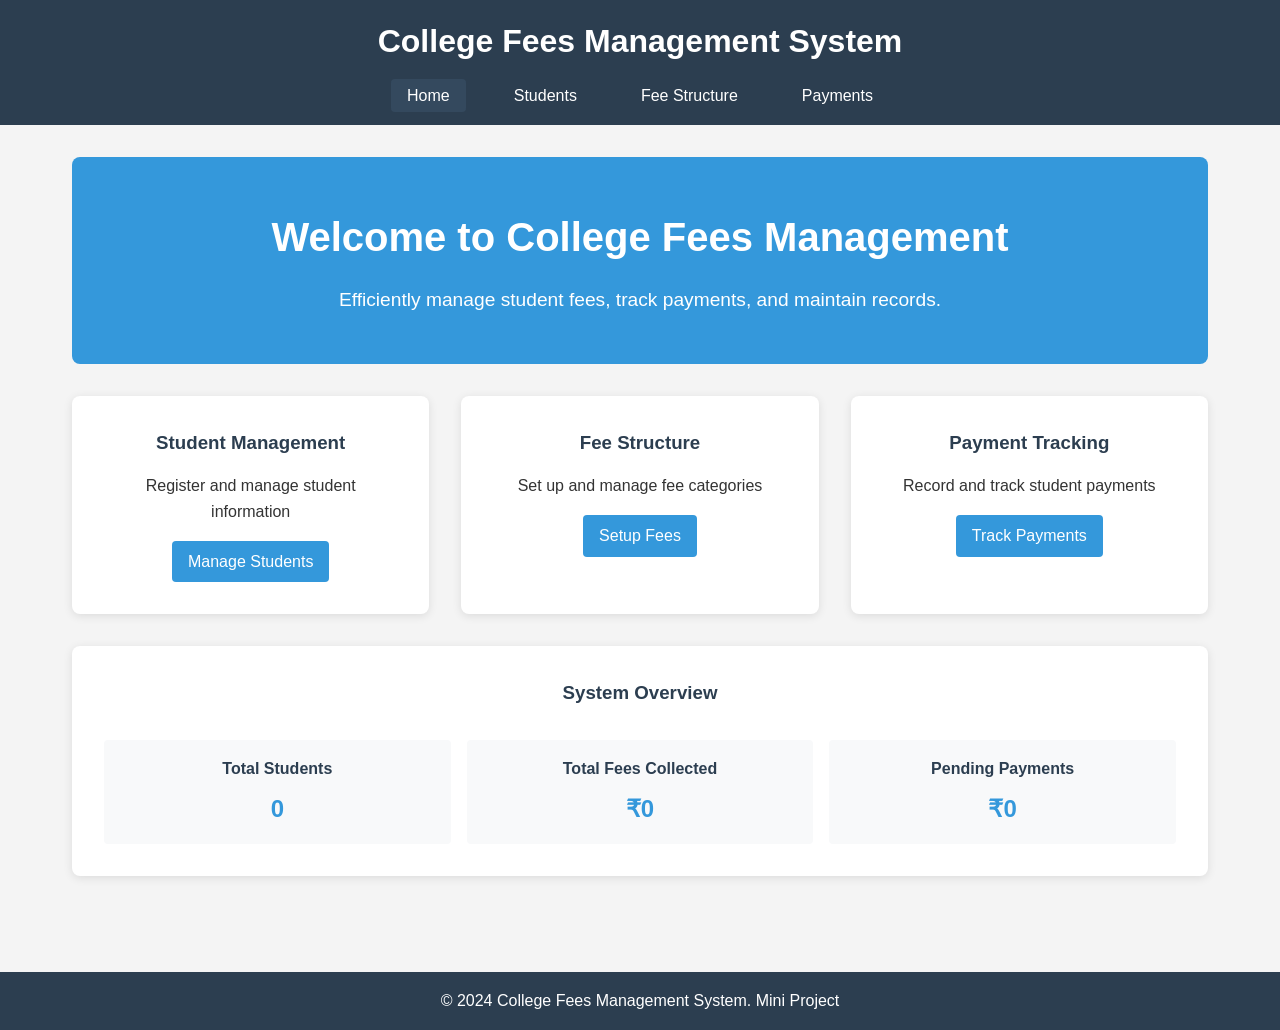
<file: index.html>
<!DOCTYPE html>
<html lang="en">
<head>
    <meta charset="UTF-8">
    <meta name="viewport" content="width=device-width, initial-scale=1.0">
    <title>College Fees Management System</title>
    <link rel="stylesheet" href="styles.css">
</head>
<body>
    <header>
        <h1>College Fees Management System</h1>
        <nav>
            <ul>
                <li><a href="index.html" class="active">Home</a></li>
                <li><a href="students.html">Students</a></li>
                <li><a href="fees.html">Fee Structure</a></li>
                <li><a href="payments.html">Payments</a></li>
            </ul>
        </nav>
    </header>

    <main>
        <section class="hero">
            <h2>Welcome to College Fees Management</h2>
            <p>Efficiently manage student fees, track payments, and maintain records.</p>
        </section>

        <section class="features">
            <div class="feature-card">
                <h3>Student Management</h3>
                <p>Register and manage student information</p>
                <a href="students.html" class="btn">Manage Students</a>
            </div>
            <div class="feature-card">
                <h3>Fee Structure</h3>
                <p>Set up and manage fee categories</p>
                <a href="fees.html" class="btn">Setup Fees</a>
            </div>
            <div class="feature-card">
                <h3>Payment Tracking</h3>
                <p>Record and track student payments</p>
                <a href="payments.html" class="btn">Track Payments</a>
            </div>
        </section>

        <section class="stats">
            <h3>System Overview</h3>
            <div class="stats-grid">
                <div class="stat-card">
                    <h4>Total Students</h4>
                    <span id="totalStudents">0</span>
                </div>
                <div class="stat-card">
                    <h4>Total Fees Collected</h4>
                    <span id="totalCollected">₹0</span>
                </div>
                <div class="stat-card">
                    <h4>Pending Payments</h4>
                    <span id="pendingPayments">₹0</span>
                </div>
            </div>
        </section>
    </main>

    <footer>
        <p>&copy; 2024 College Fees Management System. Mini Project</p>
    </footer>

    <script src="database.js"></script>
    <script src="script.js"></script>
</body>
</html>
</file>
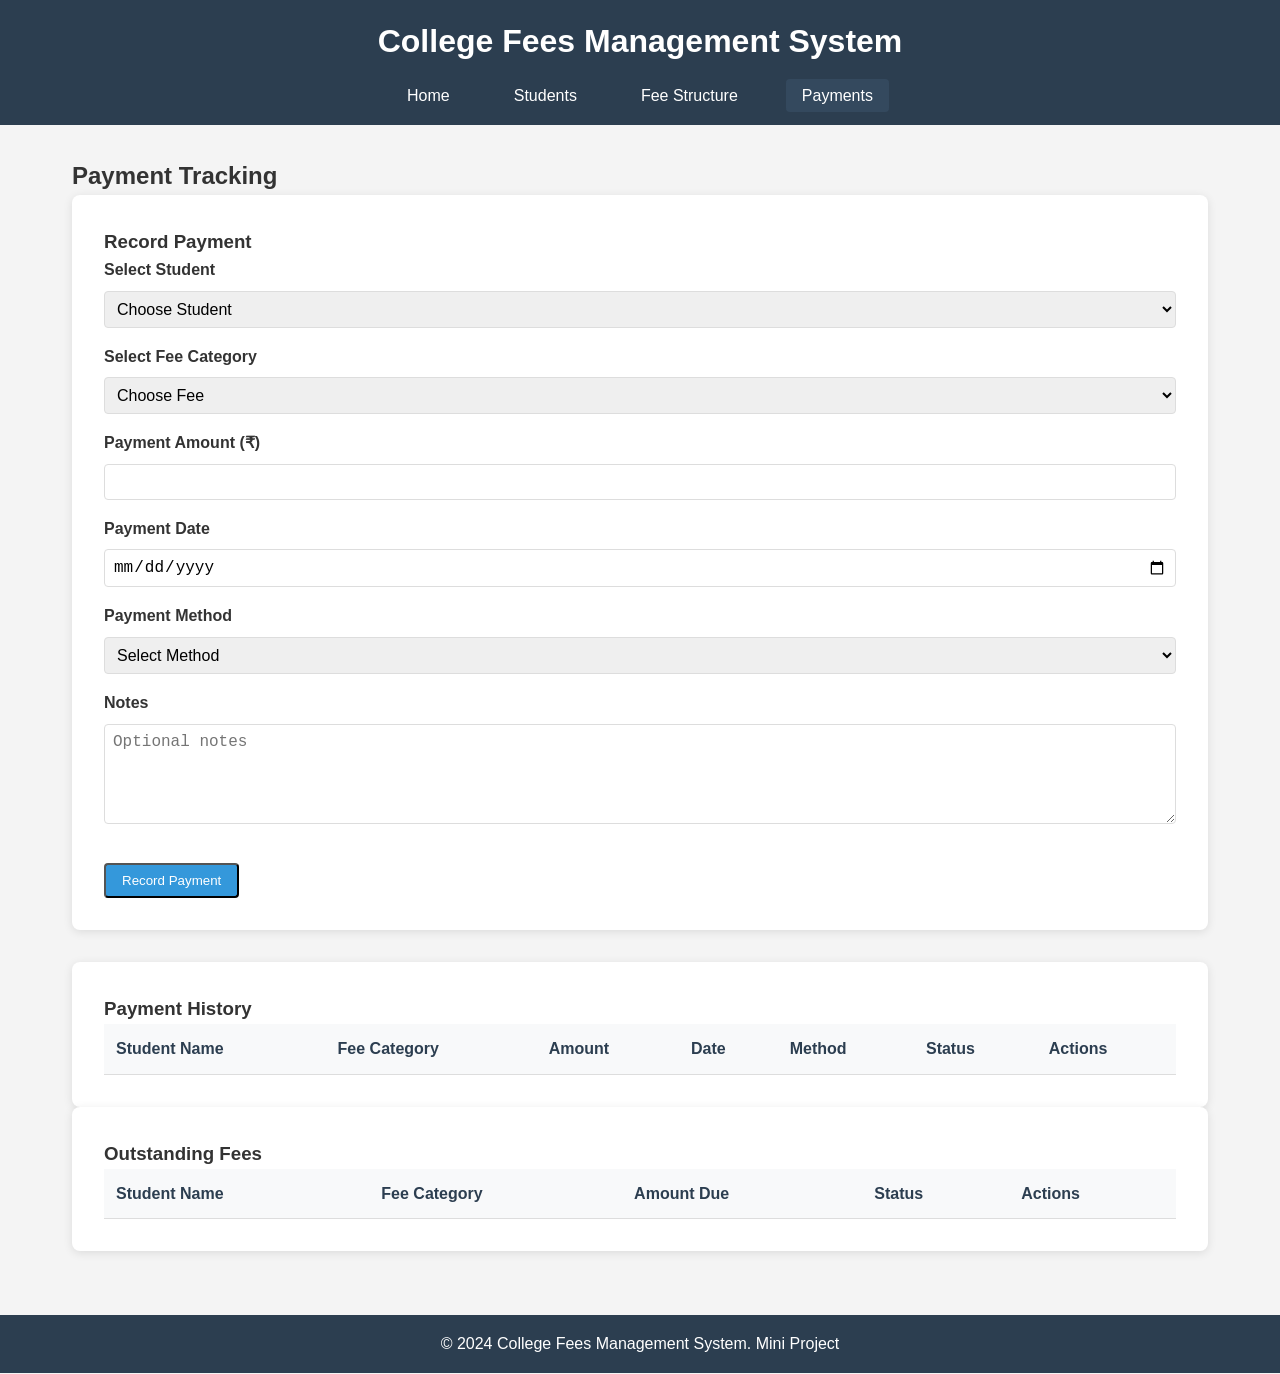
<file: payments.html>
<!DOCTYPE html>
<html lang="en">
<head>
    <meta charset="UTF-8">
    <meta name="viewport" content="width=device-width, initial-scale=1.0">
    <title>Payment Tracking - College Fees Management System</title>
    <link rel="stylesheet" href="styles.css">
</head>
<body>
    <header>
        <h1>College Fees Management System</h1>
        <nav>
            <ul>
                <li><a href="index.html">Home</a></li>
                <li><a href="students.html">Students</a></li>
                <li><a href="fees.html">Fee Structure</a></li>
                <li><a href="payments.html" class="active">Payments</a></li>
            </ul>
        </nav>
    </header>

    <main>
        <h2>Payment Tracking</h2>

        <div class="form-container">
            <h3>Record Payment</h3>
            <form id="paymentForm">
                <div class="form-group">
                    <label for="paymentStudent">Select Student</label>
                    <select id="paymentStudent" required>
                        <option value="">Choose Student</option>
                        <!-- Students will be populated here -->
                    </select>
                </div>
                <div class="form-group">
                    <label for="paymentFee">Select Fee Category</label>
                    <select id="paymentFee" required>
                        <option value="">Choose Fee</option>
                        <!-- Fees will be populated here -->
                    </select>
                </div>
                <div class="form-group">
                    <label for="paymentAmount">Payment Amount (₹)</label>
                    <input type="number" id="paymentAmount" min="0" step="0.01" required>
                </div>
                <div class="form-group">
                    <label for="paymentDate">Payment Date</label>
                    <input type="date" id="paymentDate" required>
                </div>
                <div class="form-group">
                    <label for="paymentMethod">Payment Method</label>
                    <select id="paymentMethod" required>
                        <option value="">Select Method</option>
                        <option value="cash">Cash</option>
                        <option value="card">Card</option>
                        <option value="online">Online Transfer</option>
                        <option value="cheque">Cheque</option>
                    </select>
                </div>
                <div class="form-group">
                    <label for="paymentNotes">Notes</label>
                    <textarea id="paymentNotes" placeholder="Optional notes"></textarea>
                </div>
                <button type="submit" class="btn">Record Payment</button>
            </form>
        </div>

        <div class="table-container">
            <h3>Payment History</h3>
            <table id="paymentsTable">
                <thead>
                    <tr>
                        <th>Student Name</th>
                        <th>Fee Category</th>
                        <th>Amount</th>
                        <th>Date</th>
                        <th>Method</th>
                        <th>Status</th>
                        <th>Actions</th>
                    </tr>
                </thead>
                <tbody>
                    <!-- Payment rows will be populated here -->
                </tbody>
            </table>
        </div>

        <div class="table-container">
            <h3>Outstanding Fees</h3>
            <table id="outstandingFeesTable">
                <thead>
                    <tr>
                        <th>Student Name</th>
                        <th>Fee Category</th>
                        <th>Amount Due</th>
                        <th>Status</th>
                        <th>Actions</th>
                    </tr>
                </thead>
                <tbody>
                    <!-- Outstanding fees will be populated here -->
                </tbody>
            </table>
        </div>
    </main>

    <footer>
        <p>&copy; 2024 College Fees Management System. Mini Project</p>
    </footer>

    <script src="database.js"></script>
    <script src="script.js"></script>
    <script src="payments.js"></script>
</body>
</html>
</file>
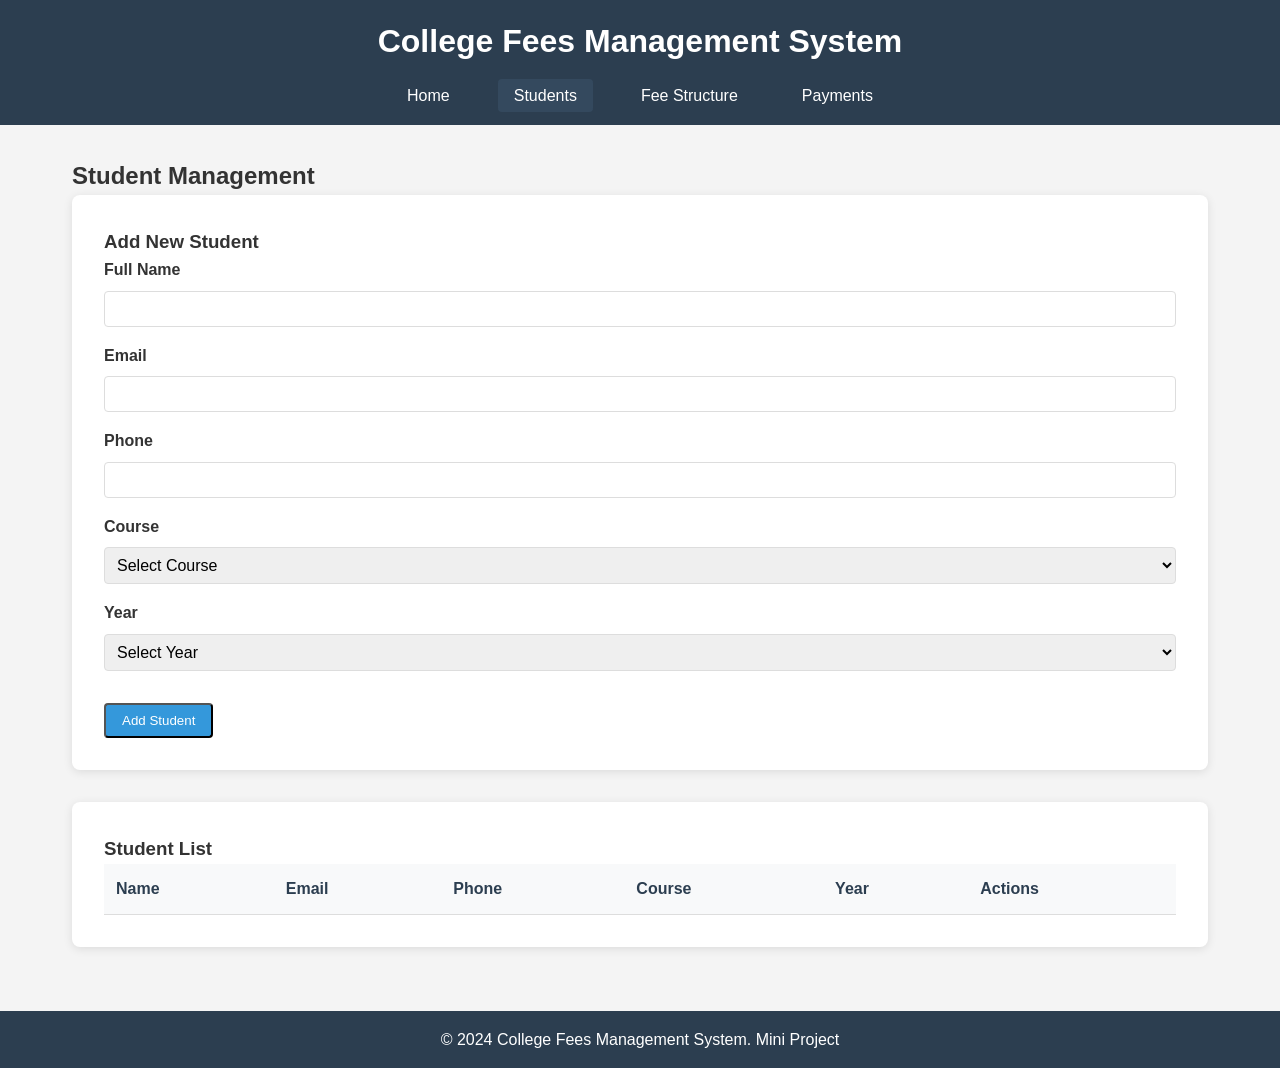
<file: students.html>
<!DOCTYPE html>
<html lang="en">
<head>
    <meta charset="UTF-8">
    <meta name="viewport" content="width=device-width, initial-scale=1.0">
    <title>Student Management - College Fees Management System</title>
    <link rel="stylesheet" href="styles.css">
</head>
<body>
    <header>
        <h1>College Fees Management System</h1>
        <nav>
            <ul>
                <li><a href="index.html">Home</a></li>
                <li><a href="students.html" class="active">Students</a></li>
                <li><a href="fees.html">Fee Structure</a></li>
                <li><a href="payments.html">Payments</a></li>
            </ul>
        </nav>
    </header>

    <main>
        <h2>Student Management</h2>

        <div class="form-container">
            <h3>Add New Student</h3>
            <form id="studentForm">
                <div class="form-group">
                    <label for="studentName">Full Name</label>
                    <input type="text" id="studentName" required>
                </div>
                <div class="form-group">
                    <label for="studentEmail">Email</label>
                    <input type="email" id="studentEmail" required>
                </div>
                <div class="form-group">
                    <label for="studentPhone">Phone</label>
                    <input type="tel" id="studentPhone" required>
                </div>
                <div class="form-group">
                    <label for="studentCourse">Course</label>
                    <select id="studentCourse" required>
                        <option value="">Select Course</option>
                        <option value="Computer Science">Computer Science</option>
                        <option value="Information Technology">Information Technology</option>
                        <option value="Mechanical Engineering">Mechanical Engineering</option>
                        <option value="Electrical Engineering">Electrical Engineering</option>
                        <option value="Civil Engineering">Civil Engineering</option>
                        <option value="Business Administration">Business Administration</option>
                    </select>
                </div>
                <div class="form-group">
                    <label for="studentYear">Year</label>
                    <select id="studentYear" required>
                        <option value="">Select Year</option>
                        <option value="1">1st Year</option>
                        <option value="2">2nd Year</option>
                        <option value="3">3rd Year</option>
                        <option value="4">4th Year</option>
                    </select>
                </div>
                <button type="submit" class="btn">Add Student</button>
            </form>
        </div>

        <div class="table-container">
            <h3>Student List</h3>
            <table id="studentsTable">
                <thead>
                    <tr>
                        <th>Name</th>
                        <th>Email</th>
                        <th>Phone</th>
                        <th>Course</th>
                        <th>Year</th>
                        <th>Actions</th>
                    </tr>
                </thead>
                <tbody>
                    <!-- Student rows will be populated here -->
                </tbody>
            </table>
        </div>
    </main>

    <!-- Edit Student Modal -->
    <div id="editStudentModal" class="modal">
        <div class="modal-content">
            <span class="close">&times;</span>
            <h3>Edit Student</h3>
            <form id="editStudentForm">
                <input type="hidden" id="editStudentId">
                <div class="form-group">
                    <label for="editStudentName">Full Name</label>
                    <input type="text" id="editStudentName" required>
                </div>
                <div class="form-group">
                    <label for="editStudentEmail">Email</label>
                    <input type="email" id="editStudentEmail" required>
                </div>
                <div class="form-group">
                    <label for="editStudentPhone">Phone</label>
                    <input type="tel" id="editStudentPhone" required>
                </div>
                <div class="form-group">
                    <label for="editStudentCourse">Course</label>
                    <select id="editStudentCourse" required>
                        <option value="Computer Science">Computer Science</option>
                        <option value="Information Technology">Information Technology</option>
                        <option value="Mechanical Engineering">Mechanical Engineering</option>
                        <option value="Electrical Engineering">Electrical Engineering</option>
                        <option value="Civil Engineering">Civil Engineering</option>
                        <option value="Business Administration">Business Administration</option>
                    </select>
                </div>
                <div class="form-group">
                    <label for="editStudentYear">Year</label>
                    <select id="editStudentYear" required>
                        <option value="1">1st Year</option>
                        <option value="2">2nd Year</option>
                        <option value="3">3rd Year</option>
                        <option value="4">4th Year</option>
                    </select>
                </div>
                <button type="submit" class="btn">Update Student</button>
            </form>
        </div>
    </div>

    <footer>
        <p>&copy; 2024 College Fees Management System. Mini Project</p>
    </footer>

    <script src="script.js"></script>
    <script src="students.js"></script>
</body>
</html>
</file>
<file: styles.css>
/* Reset and base styles */
* {
    margin: 0;
    padding: 0;
    box-sizing: border-box;
}

body {
    font-family: 'Arial', sans-serif;
    line-height: 1.6;
    color: #333;
    background-color: #f4f4f4;
}

header {
    background-color: #2c3e50;
    color: white;
    padding: 1rem 0;
    position: sticky;
    top: 0;
    z-index: 100;
}

header h1 {
    text-align: center;
    margin-bottom: 1rem;
}

nav ul {
    display: flex;
    justify-content: center;
    list-style: none;
}

nav ul li {
    margin: 0 1rem;
}

nav ul li a {
    color: white;
    text-decoration: none;
    padding: 0.5rem 1rem;
    border-radius: 4px;
    transition: background-color 0.3s;
}

nav ul li a:hover,
nav ul li a.active {
    background-color: #34495e;
}

main {
    max-width: 1200px;
    margin: 0 auto;
    padding: 2rem;
}

.hero {
    text-align: center;
    background-color: #3498db;
    color: white;
    padding: 3rem 2rem;
    border-radius: 8px;
    margin-bottom: 2rem;
}

.hero h2 {
    font-size: 2.5rem;
    margin-bottom: 1rem;
}

.hero p {
    font-size: 1.2rem;
}

.features {
    display: grid;
    grid-template-columns: repeat(auto-fit, minmax(300px, 1fr));
    gap: 2rem;
    margin-bottom: 2rem;
}

.feature-card {
    background-color: white;
    padding: 2rem;
    border-radius: 8px;
    box-shadow: 0 2px 10px rgba(0, 0, 0, 0.1);
    text-align: center;
}

.feature-card h3 {
    margin-bottom: 1rem;
    color: #2c3e50;
}

.btn {
    display: inline-block;
    background-color: #3498db;
    color: white;
    padding: 0.5rem 1rem;
    text-decoration: none;
    border-radius: 4px;
    transition: background-color 0.3s;
    margin-top: 1rem;
}

.btn:hover {
    background-color: #2980b9;
}

.stats {
    background-color: white;
    padding: 2rem;
    border-radius: 8px;
    box-shadow: 0 2px 10px rgba(0, 0, 0, 0.1);
    margin-bottom: 2rem;
}

.stats h3 {
    text-align: center;
    margin-bottom: 2rem;
    color: #2c3e50;
}

.stats-grid {
    display: grid;
    grid-template-columns: repeat(auto-fit, minmax(200px, 1fr));
    gap: 1rem;
}

.stat-card {
    text-align: center;
    padding: 1rem;
    background-color: #f8f9fa;
    border-radius: 4px;
}

.stat-card h4 {
    margin-bottom: 0.5rem;
    color: #2c3e50;
}

.stat-card span {
    font-size: 1.5rem;
    font-weight: bold;
    color: #3498db;
}

footer {
    background-color: #2c3e50;
    color: white;
    text-align: center;
    padding: 1rem 0;
    margin-top: 2rem;
}

/* Form styles */
.form-container {
    background-color: white;
    padding: 2rem;
    border-radius: 8px;
    box-shadow: 0 2px 10px rgba(0, 0, 0, 0.1);
    margin-bottom: 2rem;
}

.form-group {
    margin-bottom: 1rem;
}

.form-group label {
    display: block;
    margin-bottom: 0.5rem;
    font-weight: bold;
}

.form-group input,
.form-group select,
.form-group textarea {
    width: 100%;
    padding: 0.5rem;
    border: 1px solid #ddd;
    border-radius: 4px;
    font-size: 1rem;
}

.form-group textarea {
    resize: vertical;
    min-height: 100px;
}

/* Table styles */
.table-container {
    background-color: white;
    padding: 2rem;
    border-radius: 8px;
    box-shadow: 0 2px 10px rgba(0, 0, 0, 0.1);
    overflow-x: auto;
}

table {
    width: 100%;
    border-collapse: collapse;
}

th, td {
    padding: 0.75rem;
    text-align: left;
    border-bottom: 1px solid #ddd;
}

th {
    background-color: #f8f9fa;
    font-weight: bold;
    color: #2c3e50;
}

tr:hover {
    background-color: #f8f9fa;
}

.action-btn {
    padding: 0.25rem 0.5rem;
    margin: 0 0.25rem;
    border: none;
    border-radius: 4px;
    cursor: pointer;
    font-size: 0.9rem;
}

.edit-btn {
    background-color: #f39c12;
    color: white;
}

.delete-btn {
    background-color: #e74c3c;
    color: white;
}

.action-btn:hover {
    opacity: 0.8;
}

/* Modal styles */
.modal {
    display: none;
    position: fixed;
    z-index: 1000;
    left: 0;
    top: 0;
    width: 100%;
    height: 100%;
    background-color: rgba(0, 0, 0, 0.5);
}

.modal-content {
    background-color: white;
    margin: 10% auto;
    padding: 2rem;
    border-radius: 8px;
    width: 90%;
    max-width: 500px;
    position: relative;
}

.close {
    position: absolute;
    top: 1rem;
    right: 1rem;
    font-size: 1.5rem;
    cursor: pointer;
    color: #aaa;
}

.close:hover {
    color: #000;
}

/* Responsive design */
@media (max-width: 768px) {
    nav ul {
        flex-direction: column;
        align-items: center;
    }

    nav ul li {
        margin: 0.5rem 0;
    }

    .hero h2 {
        font-size: 2rem;
    }

    .features {
        grid-template-columns: 1fr;
    }

    .stats-grid {
        grid-template-columns: 1fr;
    }

    main {
        padding: 1rem;
    }
}
</file>
